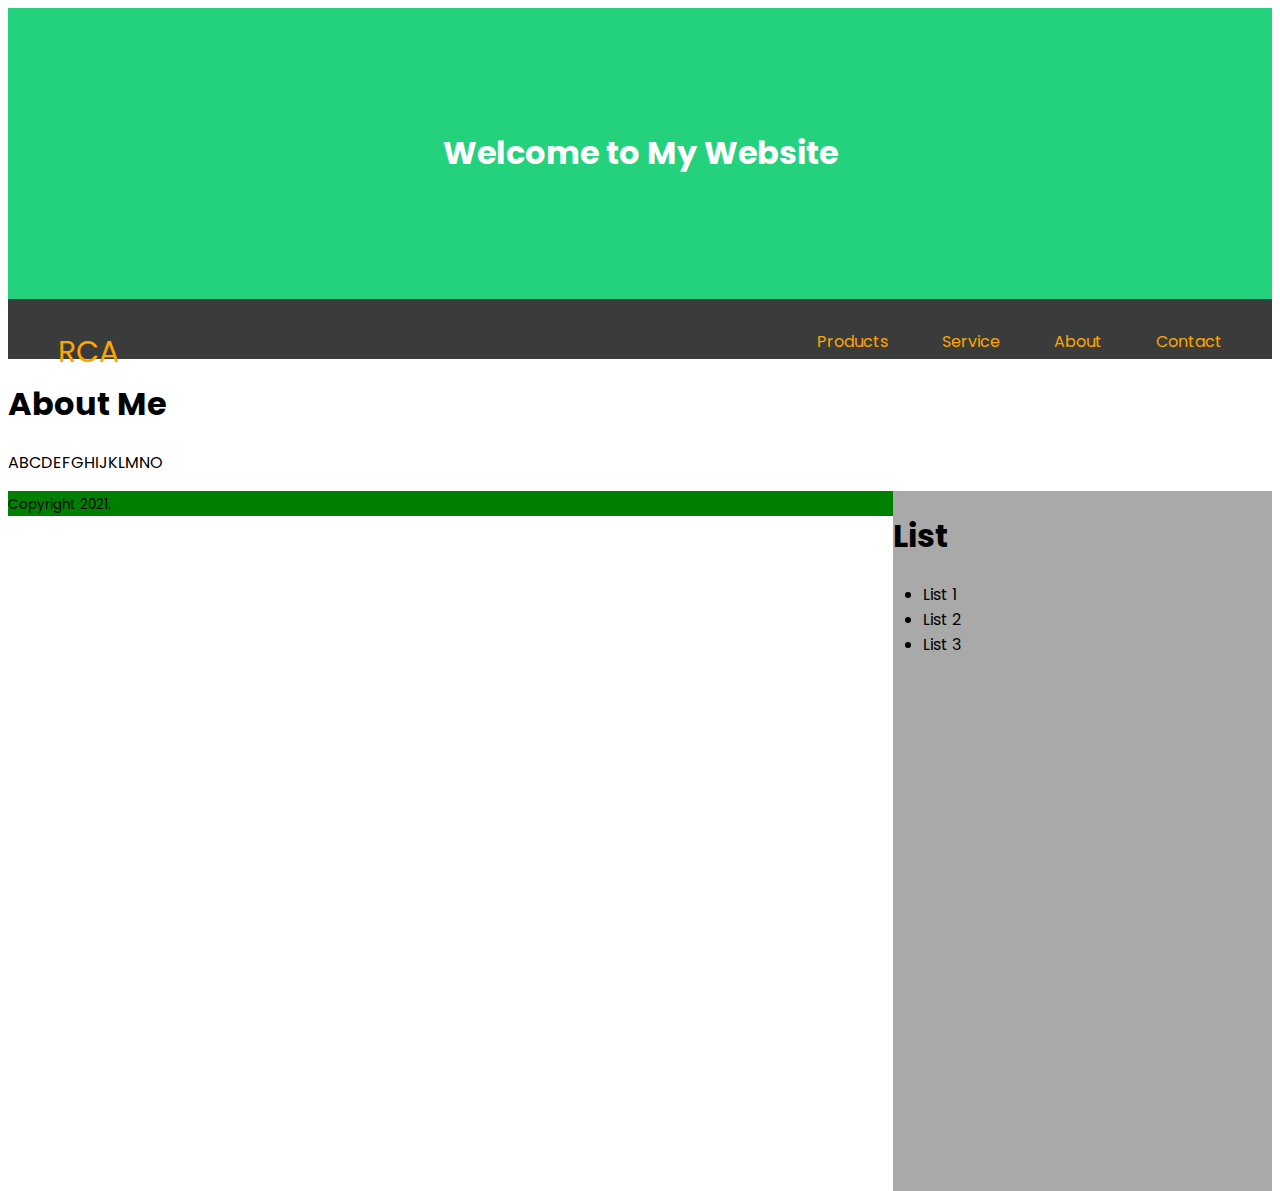
<file: index.html>
<!DOCTYPE html>
<html>
    <head>
        <meta charset="UTF-8">
        <title>Aziilah's Website</title>
        <link rel="preconnect" href="https://fonts.googleapis.com">
        <link rel="preconnect" href="https://fonts.gstatic.com" crossorigin>
        <link href="https://fonts.googleapis.com/css2?family=Poppins:wght@300&display=swap" rel="stylesheet">
        <link rel="stylesheet" href="style.css"> 
    </head>

    <body>
        <header class="header">
            <h1>Welcome to My Website</h1>
        </header>

        <nav class="navigation">
            <section class="float-left">
                <a href="index.html">RCA</a>
            </section>

            <section class="float-right">
                <a href="products.html">Products</a>
                <a href="service.html">Service</a>
                <a href="about.html">About</a>
                <a href="contact.html">Contact</a>
            </section>

        </nav>

        <section>
            <h1>About Me</h1>
            <p>ABCDEFGHIJKLMNO</p>
        </section>

        <aside class="float-right aside-list">
           <h1>List</h1>
            <li>List 1</li>
            <li>List 2</li>
            <li>List 3</li>
        </aside>

        <footer>
            <small>Copyright 2021.</small>
        </footer>
    </body>
</html>
</file>
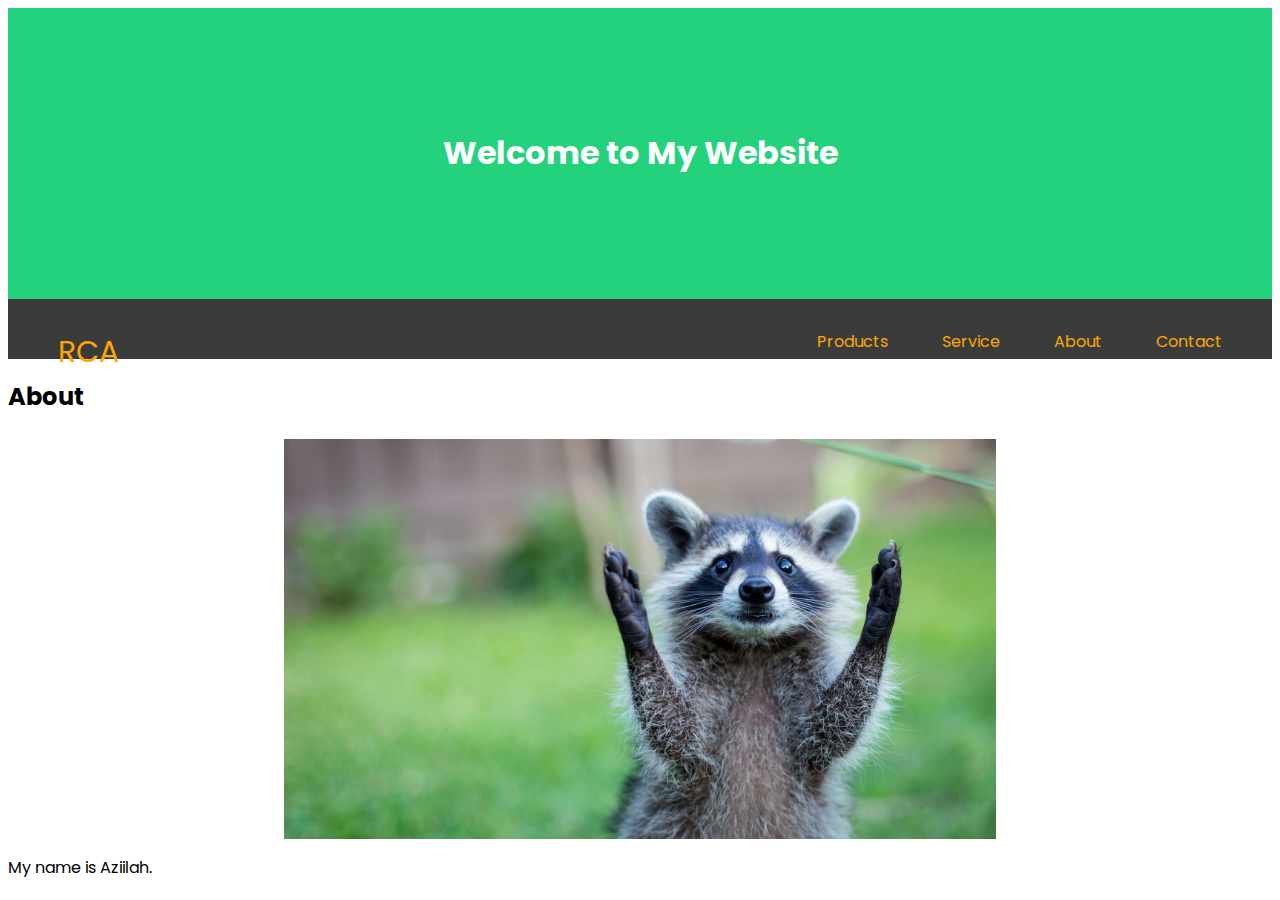
<file: about.html>
<!DOCTYPE html>
<html>
    <head>
        <meta charset="UTF-8">
        <title>About Aziilah</title>
        <link rel="preconnect" href="https://fonts.googleapis.com">
        <link rel="preconnect" href="https://fonts.gstatic.com" crossorigin>
        <link href="https://fonts.googleapis.com/css2?family=Poppins:wght@300&display=swap" rel="stylesheet">
        <link rel="stylesheet" href="style.css">

    </head>

	<body>
        <header class="header">
            <h1>Welcome to My Website</h1>
        </header>

        <nav class="navigation">
            <section class="float-left">
                <a href="index.html">RCA</a>
            </section>

            <section class="float-right">
                <a href="products.html">Products</a>
                <a href="service.html">Service</a>
                <a href="about.html">About</a>
                <a href="contact.html">Contact</a>
            </section>
        </nav>

        <h2>About</h2>
     	<img src=57333.jpg class="profile-pic">
     	<p>My name is Aziilah.</p>
    </body>
</html>
</file>
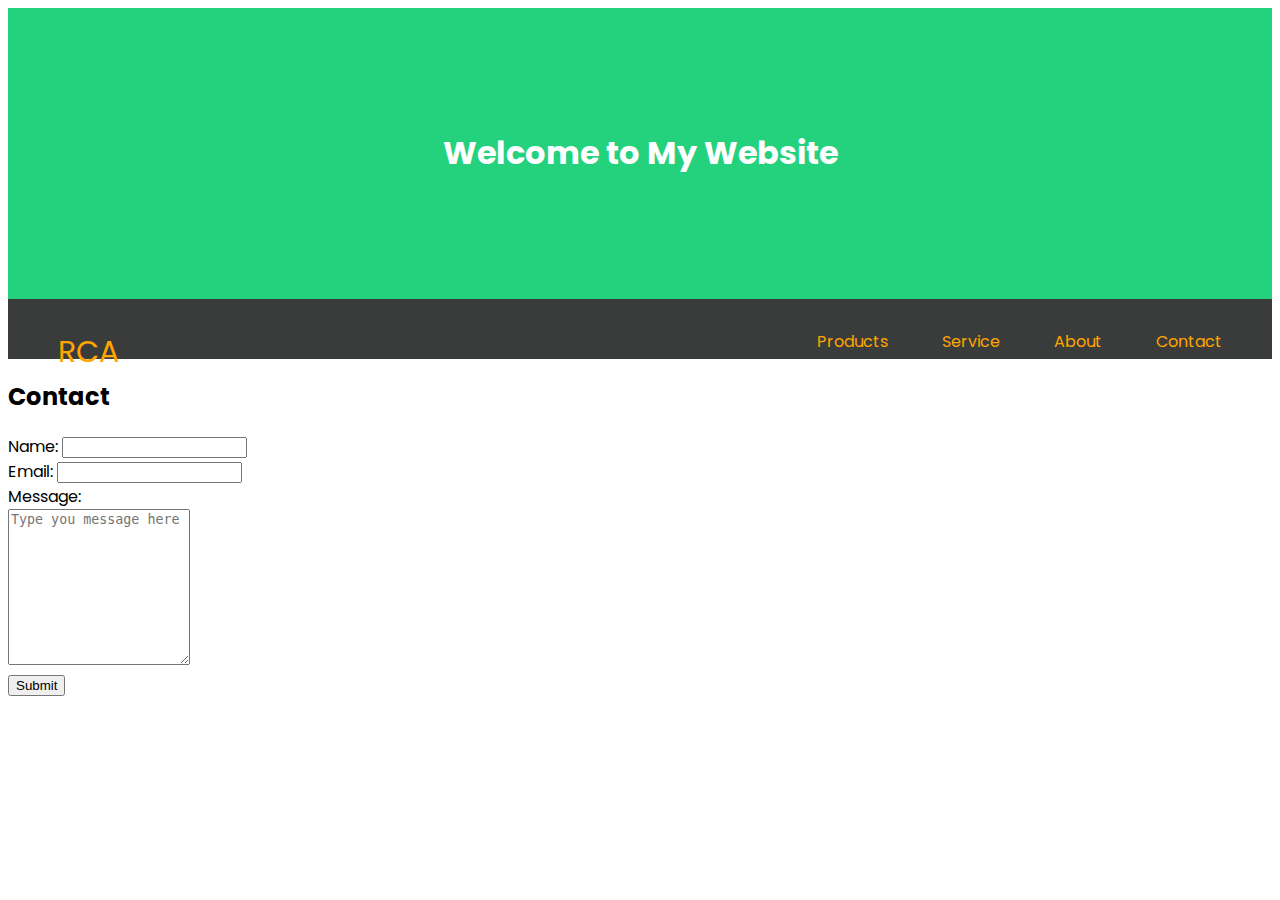
<file: contact.html>
<!DOCTYPE html>
<html>
    <head>
        <meta charset="UTF-8">
        <title>About Aziilah</title>
        <link rel="preconnect" href="https://fonts.googleapis.com">
        <link rel="preconnect" href="https://fonts.gstatic.com" crossorigin>
        <link href="https://fonts.googleapis.com/css2?family=Poppins:wght@300&display=swap" rel="stylesheet">
        <link rel="stylesheet" href="style.css">

    </head>

	<body>
        <header class="header">
            <h1>Welcome to My Website</h1>
        </header>

        <nav class="navigation">
            <section class="float-left">
                <a href="index.html">RCA</a>
            </section>

            <section class="float-right">
                <a href="products.html">Products</a>
                <a href="service.html">Service</a>
                <a href="about.html">About</a>
                <a href="contact.html">Contact</a>
            </section>
        </nav>

        <h2>Contact</h2>
     	<form>
            <label for="name">Name:</label>
            <input type="text" id="name" name="name">
            <br> 
            <label for="name">Email:</label>
            <input type="text" id="email" name="email">
            <br>
            <label for="name">Message:</label>
            <br>
            <textarea name="message" rows="10" placeholder="Type you message here"></textarea></form>
            <input type="submit" valeu="Submit">
       </form>
     	
    </body>
</html>
</file>
<file: style.css>
body {
                font-family: 'Poppins', sans-serif;                
            }

            footer {
                background-color: green;
            }

            .header {
                padding: 100px;
                text-align: center;
                background-color: #24d27e;
                color: #FFFFFF;
            }

            .navigation {
                padding-top: 30px;
                padding-right: 25px;
                padding-bottom: 30px;
                padding-left: 25px;
                background-color: #3a3c3b;
                color: #FFFFFF;

                /*padding: 30px 25px;*/
            }

            a {
                color: orange;
                text-decoration: none;
                margin-left: 25px;
                margin-right: 25px;

            }

            .float-left {
                float: left;
                font-size: 30px;
                text-align: center;
            }

            .float-right {
                float: right;

            }

            .profile-pic {
                height: 400px;
                display: block;
                margin-top: 25px;
                margin-left: auto;
                margin-right: auto;
            }

            .content {
                width: 70%
                min-height: 700px;
            }

            .aside-list {
                width: 30%;
                background-color: darkgrey;
                padding-top: : 30px;
                min-height: 700px;
            }

            .aside-list li {
                margin-left: 30px;
            }
</file>
